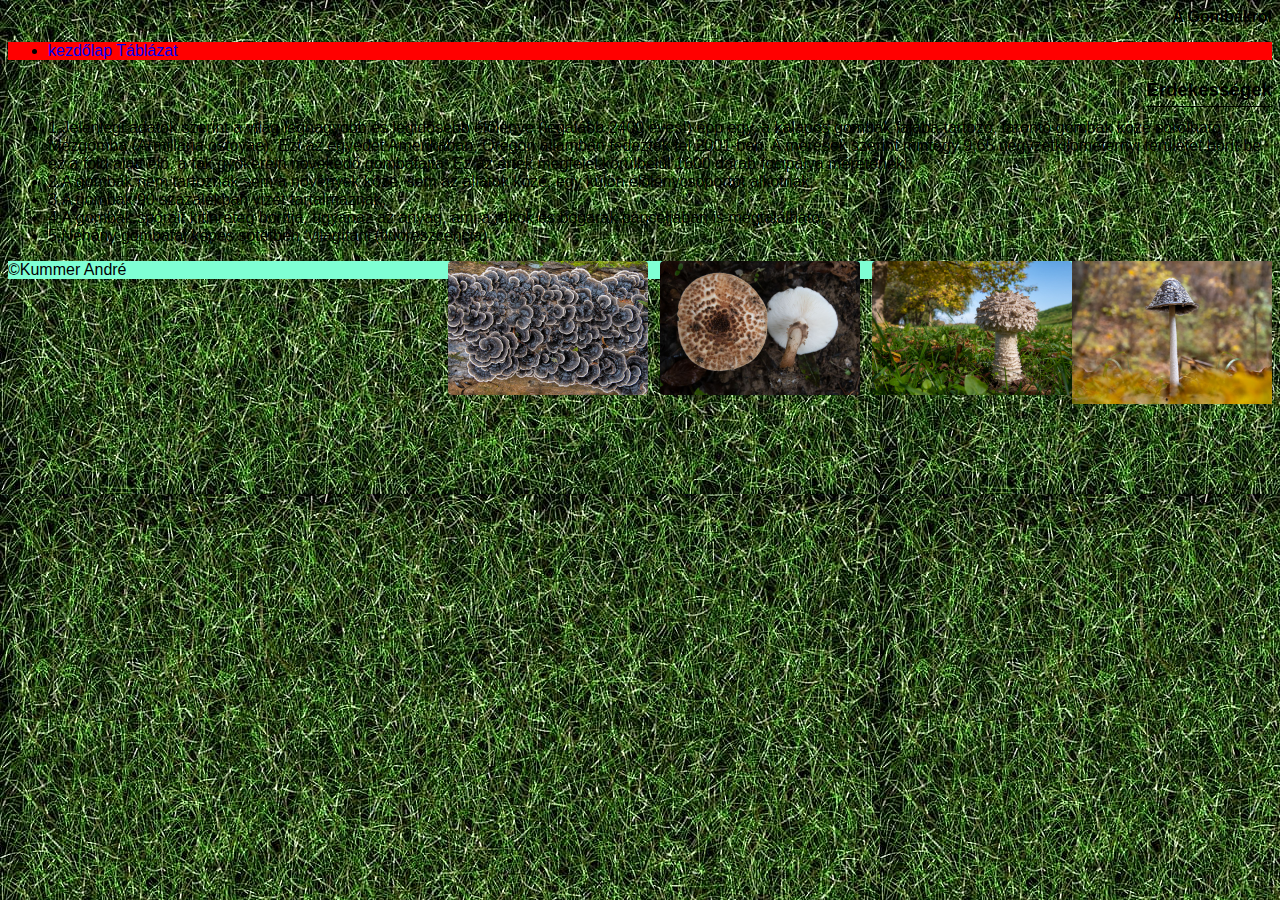
<file: index.html>
<!DOCTYPE html>
<html lang="en">

<head>
    <meta charset="UTF-8">
    <meta name="viewport" content="width=device-width, initial-scale=1.0">
    <meta name="author" content="Kummer André">
    <meta name="description" content="gomba">
    <meta name="description" content="gomba">
    <link rel="stylesheet" href="style.css">
    <title>Document</title>
</head>

<body>
    <header>
        A Gombákról
    </header>
    <nav>
        <ul>
            <li>
                <a href="#">kezdőlap</a>
                <a href="tablazat.html">Táblázat</a>
            </li>
        </ul>
    </nav>
    <article>
        <h3>Érdekességek</h3>
        <ul>
            <li>1.Jelenlegi adatok szerint a világ legnagyobb és legidősebb élőlénye (legalább 2400 éves!) épp egy, a
                kalapos gombák fajába tartozó, farontó gombák közé sorolható Mézgomba (Armillaria ostoyae). Ezt az
                egyedet Amerikában, Oregon államban fedezték fel 2001-ben. A mérések szerint mintegy 9,65
                négyzetkilométernyi területet borít be ez a föld alatt élő, a fák gyökerein növekedő gombafajta. Ez az
                érték megfelel körülbelül 1600 darab focipálya méretének!</li>
            <li>2.A gombák nem tartoznak sem a növények közé, sem az állatok közé, egy külön élőlénycsoportot alkotnak,
            </li>
            <li>3.A gombák 90 százalékban vizet tartalmaznak,</li>
            <li>4.A gombák spóráit kitinréteg borítja, ugyanaz az anyag, ami a rákok és bogarak páncéljában is
                megtalálható,</li>
            <li>5.Néhány gombafaj képes sötétben ’világítani’(fluoreszcencia),</li>
        </ul>
        <img src="KEPEK/_DSC4546-1.jpeg" alt="gomba" title="gomba">
    </article>
    <aside>
        <img src="KEPEK/_DSC4121_1.jpg" alt="gomba" title="gomba">
        <img src="KEPEK/_DSC4587.jpeg" alt="gomba" title="gomba">
        <img src="KEPEK/_DSC4571.jpeg" alt="gomba" title="gomba">
    </aside>
    <footer>
        &copy;Kummer André
    </footer>
</body>

</html>
</file>
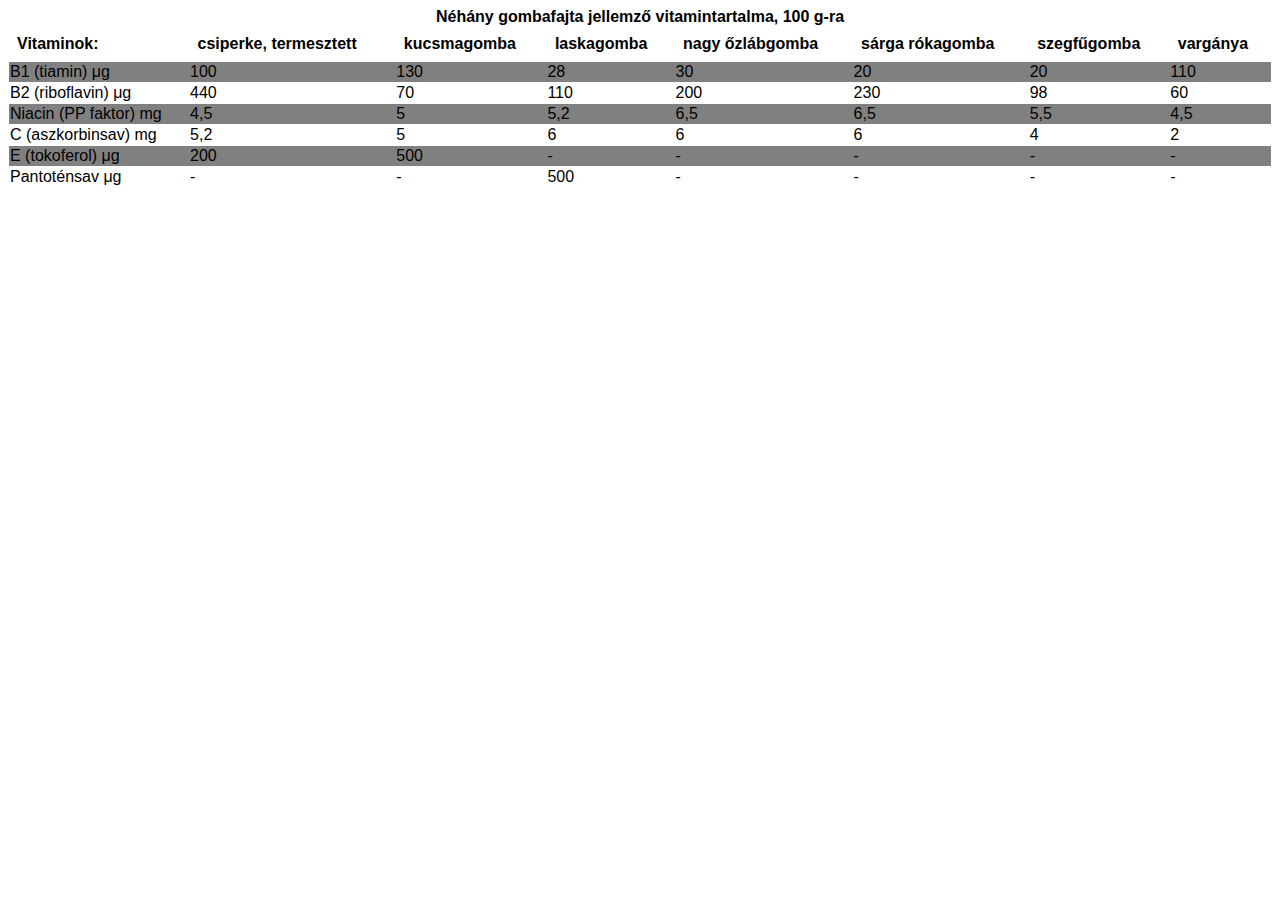
<file: tablazat.html>
<!DOCTYPE html>
<html>
    <head>
        <title>TODO supply a title</title>
        <meta charset="UTF-8">
        <meta name="author" content="Kummer André">
        <meta name="description" content="gomba">
        <meta name="keywords" content="Táblázat">
        <link rel="stylesheet" href="style2.css">
        <meta name="viewport" content="width=device-width, initial-scale=1.0">
        
    </head>
    <body>
        <table >
         
            <caption><b>Néhány gombafajta jellemző vitamintartalma, 100 g-ra</b>
            </caption>
            <tbody>
                <tr >
                    <th>Vitaminok:</th>
                    <th>csiperke, termesztett</th>
                    <th>kucsmagomba</th>
                    <th>laskagomba</th>
                    <th>nagy őzlábgomba</th>
                    <th>sárga rókagomba</th>
                    <th>szegfűgomba</th>
                    <th>vargánya        </th>
                </tr>
                <tr >
                    <td>B1 (tiamin) μg</td>
                    <td>100</td>
                    <td>130</td>
                    <td>28</td>
                    <td>30</td>
                    <td>20</td>
                    <td>20</td>
                    <td>110
                    </td></tr>
                <tr >
                    <td>B2 (riboflavin) μg</td>
                    <td>440</td>
                    <td>70</td>
                    <td>110</td>
                    <td>200</td>
                    <td>230</td>
                    <td>98</td>
                    <td>60
                    </td></tr>
                <tr >
                    <td>Niacin (PP faktor) mg</td>
                    <td>4,5</td>
                    <td>5</td>
                    <td>5,2</td>
                    <td>6,5</td>
                    <td>6,5</td>
                    <td>5,5</td>
                    <td>4,5
                    </td></tr>
                <tr >
                    <td>C (aszkorbinsav) mg</td>
                    <td>5,2</td>
                    <td>5</td>
                    <td>6</td>
                    <td>6</td>
                    <td>6</td>
                    <td>4</td>
                    <td>2
                    </td></tr>
                <tr >
                    <td>E (tokoferol) μg</td>
                    <td>200</td>
                    <td>500</td>
                    <td>-</td>
                    <td>-</td>
                    <td>-</td>
                    <td>-</td>
                    <td>-
                    </td></tr>
                <tr >
                    <td>Pantoténsav μg</td>
                    <td>-</td>
                    <td>-</td>
                    <td>500</td>
                    <td>-</td>
                    <td>-</td>
                    <td>-</td>
                    <td>-
                    </td></tr>
            </tbody>
        </table>
    </body>
</html>
</file>
<file: style.css>
*{box-sizing: border-box;}

body{
    background-image: url(hatterek/hatter3.jpg);
    font-family: Arial, Helvetica, sans-serif;
}
main{
    width: 80%;
    margin: auto;
    display: grid;
    grid-template-columns: 2f 1fr;
    grid-template-areas:
    'header header'
    "nav nav"
    'article aside'
    'footer footer'
}
header{
    grid-area: header;
    text-align: right;
    font-weight: bold;
}
header h1{
    font-size: 10px;
}
nav{
    grid-area: nav;
    background-color: red;
    text-align: initial;
}
nav ul li{
    margin: 0px;
}
nav ul li a{
    text-decoration: none;
}
a:hover{
    background-color: brown;
}
article{
    grid-area: article;
}
article h3{
    text-align: right;
    text-decoration: underline;
    text-underline-offset: 10px;
}
article img{
    width: 200px;
    float: right;
    height: 100%;

}
aside{
    grid-area: aside;
    margin: 15px;
    text-align: justify;
}
aside img{
    float: right;
    width: 200px;
    border: 2px;
    margin-left: 12px;
    border-radius: 4px;
    border-spacing: 15px;
    border-collapse: initial;

}
footer{
    grid-area: footer;
    background-color: aquamarine;
}
@media screen and (width: 800px) {
    body {
      background-color: lightgreen;
    }
  }
</file>
<file: style2.css>
main{
    background-image: url(hatterek/hatter3.jpg);
}
table {
    font-family: arial, sans-serif;
    border-collapse: collapse;
    width: 100%;
}
  
tr, th {
    border: 1px solid white;
    text-align: left;
    padding: 8px;
}
  
tr:nth-child(even) {
    background-color: gray;

}
table caption{
    font-weight: bold;
}
</file>
